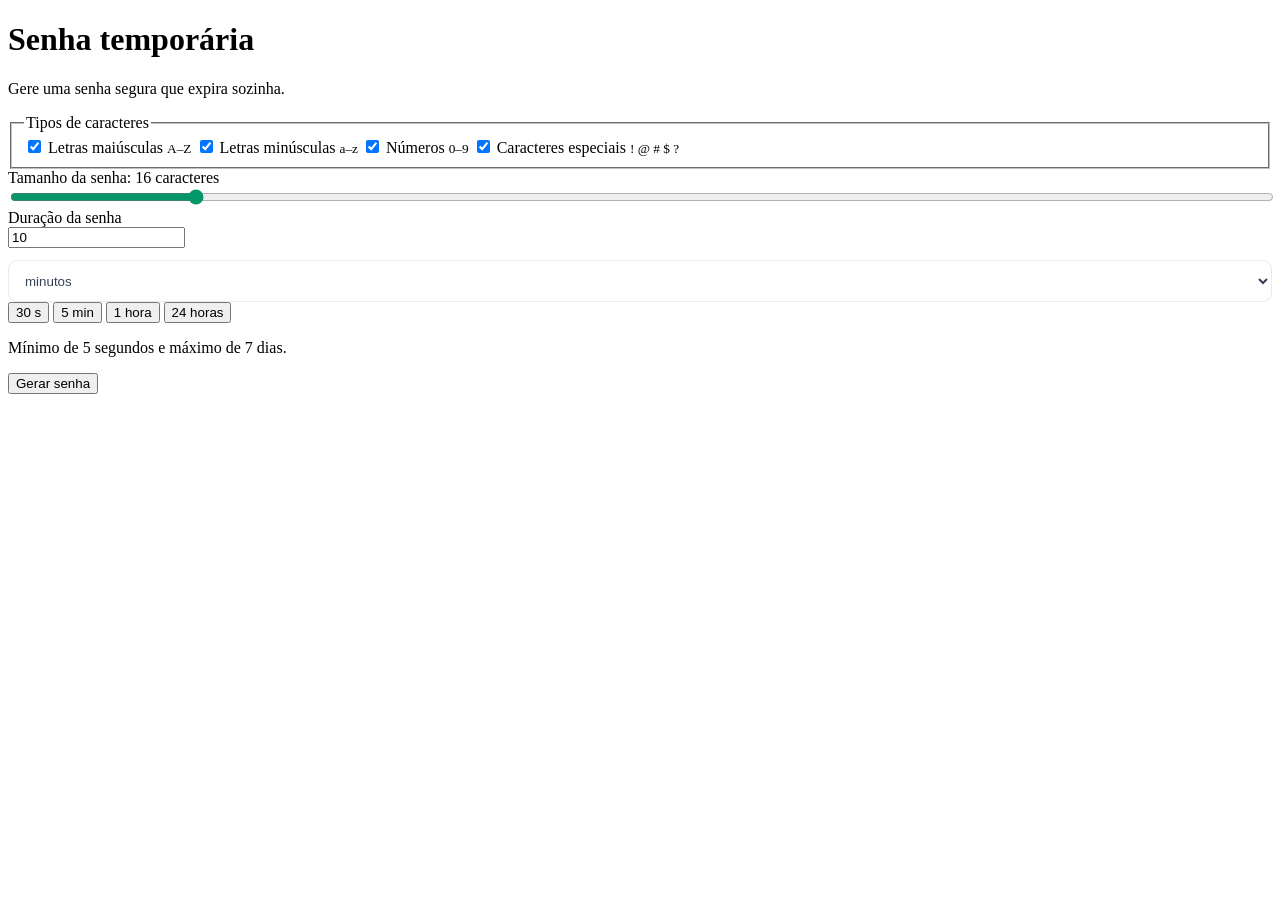
<file: index (2).html>
<!DOCTYPE html>
<html lang="pt-BR">
<head>
  <meta charset="UTF-8">
  <meta name="viewport" content="width=device-width, initial-scale=1.0">
  <title>Senha Temporária</title>
  <link rel="stylesheet" href="style.css">
</head>
<body>
  <main class="card">
    <header class="card-header">
      <h1>Senha temporária</h1>
      <p class="subtitle">Gere uma senha segura que expira sozinha.</p>
    </header>

    <form id="form" novalidate>
      <fieldset class="group">
        <legend>Tipos de caracteres</legend>

        <label class="check">
          <input type="checkbox" id="opt-upper" checked>
          <span>Letras maiúsculas <small>A–Z</small></span>
        </label>

        <label class="check">
          <input type="checkbox" id="opt-lower" checked>
          <span>Letras minúsculas <small>a–z</small></span>
        </label>

        <label class="check">
          <input type="checkbox" id="opt-numbers" checked>
          <span>Números <small>0–9</small></span>
        </label>

        <label class="check">
          <input type="checkbox" id="opt-symbols" checked>
          <span>Caracteres especiais <small>! @ # $ ?</small></span>
        </label>
      </fieldset>

      <div class="field">
        <label for="length">Tamanho da senha: <output id="length-out" for="length">16</output> caracteres</label>
        <input type="range" id="length" min="8" max="64" value="16">
      </div>

      <div class="field">
        <label for="duration">Duração da senha</label>
        <div class="row">
          <input type="number" id="duration" min="1" step="1" value="10" inputmode="numeric">
          <select id="unit" aria-label="Unidade de tempo">
            <option value="1">segundos</option>
            <option value="60" selected>minutos</option>
            <option value="3600">horas</option>
          </select>
        </div>

        <div class="presets" role="group" aria-label="Durações rápidas">
          <button type="button" class="chip" data-value="30" data-unit="1">30 s</button>
          <button type="button" class="chip" data-value="5" data-unit="60">5 min</button>
          <button type="button" class="chip" data-value="1" data-unit="3600">1 hora</button>
          <button type="button" class="chip" data-value="24" data-unit="3600">24 horas</button>
        </div>
        <p class="hint">Mínimo de 5 segundos e máximo de 7 dias.</p>
      </div>

      <button type="submit" class="btn primary full">Gerar senha</button>
    </form>

    <p id="message" class="message" role="status" aria-live="polite"></p>

    <section id="result" class="result" hidden>
      <div class="pw-box">
        <input type="text" id="password" readonly aria-label="Senha gerada" spellcheck="false" autocomplete="off">
        <button type="button" id="toggle-btn" class="icon-btn" aria-label="Ocultar senha" title="Mostrar/ocultar">Ocultar</button>
        <button type="button" id="copy-btn" class="icon-btn" aria-label="Copiar senha" title="Copiar">Copiar</button>
      </div>

      <p id="strength" class="strength"></p>

      <div class="timer">
        <div class="timer-top">
          <span>Expira em</span>
          <strong id="countdown">--:--</strong>
        </div>
        <div class="bar" aria-hidden="true"><div id="bar-fill" class="bar-fill"></div></div>
      </div>

      <div class="share">
        <label for="email">Compartilhar com (e-mail)</label>
        <div class="row">
          <input type="email" id="email" placeholder="pessoa@exemplo.com" autocomplete="off">
          <button type="button" id="share-btn" class="btn">Enviar</button>
        </div>
        <p class="hint">Abre o seu aplicativo de e-mail com a mensagem pronta para enviar.</p>
      </div>
    </section>
  </main>

  <script src="script.js"></script>
</body>
</html>
</file>
<file: style.css>
:root { --bg: #f8faf4; --ink: #101827; --muted: #64748b; --border: rgba(15, 23, 42, .09); --green: #059669; --green-soft: #ecfdf5; --red: #dc2626; --shadow: 0 18px 60px rgba(15, 23, 42, .07); }
* { box-sizing: border-box; }
corpo { largura mínima: 320px; margem: 0; cor: var(--ink); fundo: gradiente radial(círculo em 8% 12%, rgba(5,150,105,.08), transparente 28rem), gradiente radial(círculo em 92% 78%, rgba(2,132,199,.07), transparente 24rem), var(--bg); família da fonte: 'DM Sans', sans-serif; }
botão, entrada, selecionar { fonte: herdar; }
botão { cursor: ponteiro; }
.app-header { display: flex; align-items: center; justify-content: space-between; width: 100%; max-width: 1600px; margin: auto; padding: 20px clamp(20px, 4vw, 48px); border-bottom: 1px solid var(--border); }
.marca { display: flex; align-items: center; gap: 12px; }.marca-ícone { display: grid; place-items: center; width: 40px; height: 40px; border-radius: 12px; color: white; background: var(--green); font-size: 26px; }.marca forte { display: block; font: 700 16px 'Space Grotesk', sans-serif; letter-spacing: -.04em; }.marca forte span, h1 span { color: var(--green); }.brand small, .security-status, .eyebrow, .field-label, .label-line label, .range-labels, .card-meta, .metric-label, .strength-heading, .history-heading, .privacy-note { font: 700 10px 'JetBrains Mono', monospace; text-transform: uppercase; letter-spacing: .17em; }.brand small { display: block; margin-top: 2px; color: var(--muted); font-size: 9px; }.security-status { color: var(--muted); }.security-status:first-letter { color: var(--green); }
.app-main { display: grid; grid-template-columns: minmax(320px, .8fr) minmax(0, 1.8fr); width: 100%; max-width: 1600px; min-height: calc(100vh - 89px); margin: auto; }.settings-panel { padding: clamp(32px, 5vw, 64px) clamp(20px, 4vw, 48px); border-right: 1px solid var(--border); }.settings-panel > * { max-width: 560px; }.intro { margin-bottom: 40px; }.eyebrow { display: flex; align-items: center; gap: 8px; margin: 0 0 16px; color: #047857; }.intro h1 { margin: 0; fonte: 700 clamp(38px, 4vw, 58px)/.98 'Space Grotesk', sans-serif; espaçamento entre letras: -.06em; }.intro > p:last-child { largura máxima: 420px; margem: 20px 0 0; cor: var(--muted); tamanho da fonte: 14px; altura da linha: 1.7; }.field-label { margem: 0 0 12px; cor: var(--muted); }.button-row { display: flex; flex-wrap: wrap; gap: 8px; }.pill-button, .outline-button { borda: 1px sólida var(--border); raio da borda: 999px; fundo: branco; cor: #334155; tamanho da fonte: 12px; peso da fonte: 700; transition: .2s ease; }.pill-button { height: 36px; padding: 0 16px; }.pill-button:hover, .outline-button:hover { border-color: #6ee7b7; background: var(--green-soft); }.controls { display: grid; gap: 30px; margin-top: 28px; }.label-line { display: flex; align-items: center; justify-content: space-between; margin-bottom: 12px; color: var(--muted); }.label-line strong { color: #047857; font: 700 18px 'JetBrains Mono', monospace; }.label-line strong small { color: #94a3b8; font-size: 10px; font-weight: 400; }.label-line span { color: var(--muted); font-size: 18px; }input[type=range] { width: 100%; accent-color: var(--green); }.range-labels { display: flex; justify-content: space-between; margin-top: 7px; color: #94a3b8; font-size: 10px; }.character-grid { display: grid; grid-template-columns: 1fr 1fr; gap: 8px; }.character-option { display: flex; align-items: center; justify-content: space-between; min-height: 66px; padding: 12px; border: 1px solid var(--border); border-radius: 12px; background: white; transition: .2s ease; }.character-option:has(input:checked) { border-color: #a7f3d0; background: rgba(236,253,245,.7); }.character-option input { width: 16px; height: 16px; accent-color: var(--green); }.character-option > span { display: grid; gap: 4px; flex: 1; margin-left: 9px; }.character-option b { font-size: 12px; }.character-option small { color: #94a3b8; font: 10px 'JetBrains Mono', monospace; }.character-option i { color: var(--green); font-style: normal; }.text-input, select { width: 100%; height: 42px; margin-top: 12px; padding: 0 12px; border: 1px solid var(--border); border-radius: 9px; outline: none; background: white; color: #334155; }.text-input:focus, select:focus { border-color: #34d399; box-shadow: 0 0 0 3px rgba(52,211,153,.15); }.custom-duration { display: flex; align-items: center; gap: 10px; }.custom-duration .text-input { width: 120px; }.custom-duration small { color: #94a3b8; font: 10px 'JetBrains Mono', monospace; text-transform: uppercase; }.hidden { display: none !important; }.generate-button, .dark-button { border: 0; border-radius: 12px; color: white; background: var(--green); font: 700 13px 'Space Grotesk', sans-serif; letter-spacing: .08em; box-shadow: 0 8px 24px rgba(5,150,105,.2); transition: .2s ease; }.generate-button { height: 56px; }.generate-button:hover { background: #047857; transform: translateY(-1px); }.stage-panel { position: relative; overflow: hidden; padding: clamp(32px, 5vw, 64px) clamp(20px, 4vw, 48px); }.stage-heading { display: flex; align-items: flex-start; justify-content: space-between; gap: 16px; margin-bottom: 32px; }.stage-heading h2 { margin: 0; font: 700 clamp(26px, 3vw, 36px) 'Space Grotesk', sans-serif; letter-spacing: -.05em; }.status-badge { padding: 7px 12px; border: 1px solid var(--border); border-radius: 999px; color: var(--muted); background: white; font: 700 10px 'JetBrains Mono', monospace; text-transform: uppercase; }.status-badge.active { color: #047857; border-color: #a7f3d0; background: var(--green-soft); }.status-badge.expired { color: var(--red); border-color: #fecaca; background: #fef2f2; }.stage-grid { display: grid; grid-template-columns: minmax(0, 1fr) 220px; gap: 20px; }.password-card, .countdown-card { background: white; border: 1px solid var(--border); border-radius: 16px; box-shadow: var(--shadow); }.password-card { position: relative; display: flex; min-height: 440px; flex-direction: column; justify-content: space-between; overflow: hidden; padding: clamp(24px, 4vw, 40px); }.card-meta { display: flex; justify-content: space-between; gap: 12px; color: #94a3b8; font-size: 10px; }.password-area { display: grid; place-items: center; min-height: 220px; }.password-display { margin: 0; color: #0f172a; font: 700 clamp(26px, 4vw, 52px)/1.45 'JetBrains Mono', monospace; letter-spacing: .11em; text-align: center; word-break: break-all; }.empty-state { display: grid; place-items: center; gap: 8px; margin: 0; text-align: center; }.empty-state span { display: grid; place-items: center; width: 64px; height: 64px; margin-bottom: 8px; border-radius: 16px; color: var(--green); background: var(--green-soft); font-size: 30px; }.empty-state b { font: 700 18px 'Space Grotesk', sans-serif; }.empty-state small { color: var(--muted); }.password-actions { display: flex; align-items: center; justify-content: space-between; flex-wrap: wrap; gap: 12px; padding-top: 20px; border-top: 1px solid var(--border); }.text-button, .outline-button { height: 40px; padding: 0 13px; }.text-button { border: 0; background: transparent; color: #475569; font-size: 12px; font-weight: 700; }.text-button:disabled, .outline-button:disabled { cursor: not-allowed; opacidade: 0,4; }.privacy-note { cor: #94a3b8; tamanho da fonte: 9px; }.metrics-column { exibição: flexível; direção flexível: coluna; espaçamento: 20px; }.countdown-card { exibição: grade; flexível: 1; itens: centralizado; alinhamento do conteúdo: centralizado; altura mínima: 250px; preenchimento: 24px; }.ring-wrap { posição:relative; width: 160px; height: 160px; }.ring-wrap svg { width: 100%; height: 100%; transform: rotate(-90deg); }.ring-track, .ring-progress { fill: none; stroke-width: 7; }.ring-track { stroke: rgba(15,23,42,.07); }.ring-progress { stroke: var(--green); stroke-linecap: round; stroke-dasharray: 414.7; stroke-dashoffset: 414.7; transition: stroke-dashoffset .5s ease; }.ring-progress.expired { stroke: var(--red); }.ring-text { position: absolute; inset: 0; display: grid; place-content: center; text-align: center; }.ring-text strong { font: 900 30px 'JetBrains Mono', monospace; letter-spacing: -.08em; }.ring-text small { margin-top: 4px; color: #94a3b8; font: 9px 'JetBrains Mono', monospace; text-transform: uppercase; letter-spacing: .16em; }.metric-label { margin: 20px 0 0; color: #94a3b8; font-size: 10px; }.strength-card { padding: 20px; border-radius: 16px; color: white; background: #020617; box-shadow: 0 18px 60px rgba(15,23,42,.12); }.strength-heading { display: flex; align-items: center; justify-content: space-between; cor: #94a3b8; tamanho da fonte: 10px; }.strength-heading strong { preenchimento: 5px 7px; raio da borda: 999px; cor: #a7f3d0; fundo: rgba(255,255,255,.1); tamanho da fonte: 10px; }.strength-card > b { exibição: bloco; margem: 14px 0 12px; fonte: 700 24px 'Space Grotesk', sans-serif; }.meter { altura: 6px; overflow: oculto; raio da borda: 99px; fundo: rgba(255,255,255,.1); }.meter i { exibição: bloco; largura: 25%; altura: 100%; raio da borda: herdar; fundo: var(--verde); transição: .4s ease; }.strength-card > pequeno { display: block; margin-top: 12px; color: #94a3b8; font: 10px/1.5 'JetBrains Mono', monospace; }.history-section { margin-top: 28px; padding-top: 20px; border-top: 1px solid var(--border); }.history-heading { display: flex; gap: 10px; margin-bottom: 14px; color: var(--muted); }.history-heading pequeno { color: #94a3b8; }.history-list { display: flex; flex-wrap: wrap; gap: 8px; }.history-list p { margin: 0; color: #94a3b8; font-size: 12px; }.history-item { padding: 9px 12px; borda: 1px sólida var(--borda); raio da borda: 8px; fundo: branco; cor: #64748b; fonte: 10px 'JetBrains Mono', monoespaçada; }.expired-overlay { posição: absoluta; inserção: 0; exibição: grade; conteúdo: centralizado; justificar itens: centralizado; preenchimento: 24px; alinhamento do texto: centralizado; fundo: rgba(255,255,255,.88); filtro de fundo: desfoque(3px); }.expired-icon { exibição: grade; itens: centralizado; largura: 56px; altura: 56px; margem inferior: 16px; raio da borda: 50%; cor: var(--vermelho); fundo: #fef2f2; tamanho da fonte: 24px; }.expired-overlay > b { font: 700 22px 'Space Grotesk', sans-serif; }.expired-overlay p { margin: 5px 0 20px; color: var(--muted); font-size: 14px; }.dark-button { height: 44px; padding: 0 20px; background: #020617; box-shadow: none; }.dark-button:hover { background: #1e293b; }.ring-track, .ring-progress { fill: none; stroke-width: 7; }.ring-track { stroke: rgba(15,23,42,.07); }.ring-progress { stroke: var(--green); stroke-linecap: round; stroke-dasharray: 414.7; stroke-dashoffset: 414.7; transition: stroke-dashoffset .5s ease; }.ring-progress.expired { stroke: var(--red); }.ring-text { position: absolute; inset: 0; display: grid; place-content: center; text-align: center; }.ring-text strong { font: 900 30px 'JetBrains Mono', monospace; letter-spacing: -.08em; }.ring-text small { margin-top: 4px; color: #94a3b8; fonte: 9px 'JetBrains Mono', monoespaçada; transformação de texto: maiúsculas; espaçamento entre letras: .16em; }.rótulo-métrico { margem: 20px 0 0; cor: #94a3b8; tamanho da fonte: 10px; }.cartão-força { preenchimento: 20px; raio da borda: 16px; cor: branca; fundo: #020617; sombra da caixa: 0 18px 60px rgba(15,23,42,.12); }.título-força { exibição: flexível; alinhamento de itens: centralizado; justificar conteúdo: espaço entre; cor: #94a3b8; tamanho da fonte: 10px; }.título-força forte { preenchimento: 5px 7px; raio da borda: 999px; cor: #a7f3d0; background: rgba(255,255,255,.1); font-size: 10px; }.strength-card > b { display: block; margin: 14px 0 12px; font: 700 24px 'Space Grotesk', sans-serif; }.meter { height: 6px; overflow: hidden; border-radius: 99px; background: rgba(255,255,255,.1); }.meter i { display: block; width: 25%; height: 100%; border-radius: inherit; background: var(--green); transition: .4s ease; }.strength-card > small { display: block; margin-top: 12px; color: #94a3b8; font: 10px/1.5 'JetBrains Mono', monospace; }.history-section { margin-top: 28px; padding-top: 20px; border-top: 1px solid var(--border); }.history-heading { display: flex; gap: 10px; margin-bottom: 14px; color: var(--muted); }.history-heading small { color: #94a3b8; }.history-list { display: flex; flex-wrap: wrap; gap: 8px; }.history-list p { margin: 0; color: #94a3b8; font-size: 12px; }.history-item { padding: 9px 12px; border: 1px solid var(--border); border-radius: 8px; background: white; color: #64748b; font: 10px 'JetBrains Mono', monospace; }.expired-overlay { position: absolute; inset: 0; display: grid; place-content: center; justify-items: center; padding: 24px; text-align: center; background: rgba(255,255,255,.88); backdrop-filter: blur(3px); }.expired-icon { display: grid; place-items: center; width: 56px; height: 56px; margin-bottom: 16px; border-radius: 50%; color: var(--red); background: #fef2f2; font-size: 24px; }.expired-overlay > b { font: 700 22px 'Space Grotesk', sans-serif; }.expired-overlay p { margin: 5px 0 20px; color: var(--muted); font-size: 14px; }.dark-button { altura: 44px; preenchimento: 0 20px; fundo: #020617; sombra: nenhuma; }.dark-button:hover { fundo: #1e293b; }.ring-track, .ring-progress { fill: none; stroke-width: 7; }.ring-track { stroke: rgba(15,23,42,.07); }.ring-progress { stroke: var(--green); stroke-linecap: round; stroke-dasharray: 414.7; stroke-dashoffset: 414.7; transition: stroke-dashoffset .5s ease; }.ring-progress.expired { stroke: var(--red); }.ring-text { position: absolute; inset: 0; display: grid; place-content: center; text-align: center; }.ring-text strong { font: 900 30px 'JetBrains Mono', monospace; letter-spacing: -.08em; }.ring-text small { margin-top: 4px; color: #94a3b8; fonte: 9px 'JetBrains Mono', monoespaçada; transformação de texto: maiúsculas; espaçamento entre letras: .16em; }.rótulo-métrico { margem: 20px 0 0; cor: #94a3b8; tamanho da fonte: 10px; }.cartão-força { preenchimento: 20px; raio da borda: 16px; cor: branca; fundo: #020617; sombra da caixa: 0 18px 60px rgba(15,23,42,.12); }.título-força { exibição: flexível; alinhamento de itens: centralizado; justificar conteúdo: espaço entre; cor: #94a3b8; tamanho da fonte: 10px; }.título-força forte { preenchimento: 5px 7px; raio da borda: 999px; cor: #a7f3d0; background: rgba(255,255,255,.1); font-size: 10px; }.strength-card > b { display: block; margin: 14px 0 12px; font: 700 24px 'Space Grotesk', sans-serif; }.meter { height: 6px; overflow: hidden; border-radius: 99px; background: rgba(255,255,255,.1); }.meter i { display: block; width: 25%; height: 100%; border-radius: inherit; background: var(--green); transition: .4s ease; }.strength-card > small { display: block; margin-top: 12px; color: #94a3b8; font: 10px/1.5 'JetBrains Mono', monospace; }.history-section { margin-top: 28px; padding-top: 20px; border-top: 1px solid var(--border); }.history-heading { display: flex; gap: 10px; margin-bottom: 14px; color: var(--muted); }.history-heading small { color: #94a3b8; }.history-list { display: flex; flex-wrap: wrap; gap: 8px; }.history-list p { margin: 0; color: #94a3b8; font-size: 12px; }.history-item { padding: 9px 12px; border: 1px solid var(--border); border-radius: 8px; background: white; color: #64748b; font: 10px 'JetBrains Mono', monospace; }.expired-overlay { position: absolute; inset: 0; display: grid; place-content: center; justify-items: center; padding: 24px; text-align: center; background: rgba(255,255,255,.88); backdrop-filter: blur(3px); }.expired-icon { display: grid; place-items: center; width: 56px; height: 56px; margin-bottom: 16px; border-radius: 50%; color: var(--red); background: #fef2f2; font-size: 24px; }.expired-overlay > b { font: 700 22px 'Space Grotesk', sans-serif; }.expired-overlay p { margin: 5px 0 20px; color: var(--muted); font-size: 14px; }.dark-button { altura: 44px; preenchimento: 0 20px; fundo: #020617; sombra: nenhuma; }.dark-button:hover { fundo: #1e293b; }stroke-dashoffset .5s ease; }.ring-progress.expired { stroke: var(--red); }.ring-text { position: absolute; inset: 0; display: grid; place-content: center; text-align: center; }.ring-text strong { font: 900 30px 'JetBrains Mono', monospace; letter-spacing: -.08em; }.ring-text small { margin-top: 4px; color: #94a3b8; font: 9px 'JetBrains Mono', monospace; text-transform: uppercase; letter-spacing: .16em; }.metric-label { margin: 20px 0 0; color: #94a3b8; font-size: 10px; }.strength-card { padding: 20px; border-radius: 16px; color: white; background: #020617; box-shadow: 0 18px 60px rgba(15,23,42,.12); }.strength-heading { display: flex; align-items: center; justify-content: space-between; color: #94a3b8; font-size: 10px; }.strength-heading strong { padding: 5px 7px; border-radius: 999px; color: #a7f3d0; background: rgba(255,255,255,.1); font-size: 10px; }.strength-card > b { display: block; margin: 14px 0 12px; font: 700 24px 'Space Grotesk', sans-serif; }.meter { height: 6px; overflow: hidden; border-radius: 99px; background: rgba(255,255,255,.1); }.meter i { display: block; width: 25%; height: 100%; border-radius: inherit; background: var(--green); transition: .4s ease; }.strength-card > small { display: block; margin-top: 12px; color: #94a3b8; font: 10px/1.5 'JetBrains Mono', monospace; }.history-section { margin-top: 28px; padding-top: 20px; border-top: 1px solid var(--border); }.history-heading { display: flex; gap: 10px; margin-bottom: 14px; color: var(--muted); }.history-heading small { color: #94a3b8; }.history-list { display: flex; flex-wrap: wrap; gap: 8px; }.history-list p { margin: 0; color: #94a3b8; font-size: 12px; }.history-item { padding: 9px 12px; border: 1px solid var(--border); border-radius: 8px; background: white; color: #64748b; font: 10px 'JetBrains Mono', monospace; }.expired-overlay { position: absolute; inset: 0; display: grid; place-content: center; justify-items: center; padding: 24px; text-align: center; background: rgba(255,255,255,.88); backdrop-filter: blur(3px); }.expired-icon { display: grid; place-items: center; width: 56px; height: 56px; margin-bottom: 16px; border-radius: 50%; color: var(--red); background: #fef2f2; font-size: 24px; }.expired-overlay > b { font: 700 22px 'Space Grotesk', sans-serif; }.expired-overlay p { margin: 5px 0 20px; color: var(--muted); font-size: 14px; }.dark-button { height: 44px; padding: 0 20px; background: #020617; box-shadow: none; }.dark-button:hover { background: #1e293b; }stroke-dashoffset .5s ease; }.ring-progress.expired { stroke: var(--red); }.ring-text { position: absolute; inset: 0; display: grid; place-content: center; text-align: center; }.ring-text strong { font: 900 30px 'JetBrains Mono', monospace; letter-spacing: -.08em; }.ring-text small { margin-top: 4px; color: #94a3b8; font: 9px 'JetBrains Mono', monospace; text-transform: uppercase; letter-spacing: .16em; }.metric-label { margin: 20px 0 0; color: #94a3b8; font-size: 10px; }.strength-card { padding: 20px; border-radius: 16px; color: white; background: #020617; box-shadow: 0 18px 60px rgba(15,23,42,.12); }.strength-heading { display: flex; align-items: center; justify-content: space-between; color: #94a3b8; font-size: 10px; }.strength-heading strong { padding: 5px 7px; border-radius: 999px; color: #a7f3d0; background: rgba(255,255,255,.1); font-size: 10px; }.strength-card > b { display: block; margin: 14px 0 12px; font: 700 24px 'Space Grotesk', sans-serif; }.meter { height: 6px; overflow: hidden; border-radius: 99px; background: rgba(255,255,255,.1); }.meter i { display: block; width: 25%; height: 100%; border-radius: inherit; background: var(--green); transition: .4s ease; }.strength-card > small { display: block; margin-top: 12px; color: #94a3b8; font: 10px/1.5 'JetBrains Mono', monospace; }.history-section { margin-top: 28px; padding-top: 20px; border-top: 1px solid var(--border); }.history-heading { display: flex; gap: 10px; margin-bottom: 14px; color: var(--muted); }.history-heading small { color: #94a3b8; }.history-list { display: flex; flex-wrap: wrap; gap: 8px; }.history-list p { margin: 0; color: #94a3b8; font-size: 12px; }.history-item { padding: 9px 12px; border: 1px solid var(--border); border-radius: 8px; background: white; color: #64748b; font: 10px 'JetBrains Mono', monospace; }.expired-overlay { position: absolute; inset: 0; display: grid; place-content: center; justify-items: center; padding: 24px; text-align: center; background: rgba(255,255,255,.88); backdrop-filter: blur(3px); }.expired-icon { display: grid; place-items: center; width: 56px; height: 56px; margin-bottom: 16px; border-radius: 50%; color: var(--red); background: #fef2f2; font-size: 24px; }.expired-overlay > b { font: 700 22px 'Space Grotesk', sans-serif; }.expired-overlay p { margin: 5px 0 20px; color: var(--muted); font-size: 14px; }.dark-button { height: 44px; padding: 0 20px; background: #020617; box-shadow: none; }.dark-button:hover { background: #1e293b; }#94a3b8; tamanho da fonte: 10px; }.strength-card { preenchimento: 20px; raio da borda: 16px; cor: branca; fundo: #020617; sombra da caixa: 0 18px 60px rgba(15,23,42,.12); }.strength-heading { exibição: flexível; alinhamento de itens: centralizado; justificar conteúdo: espaço entre; cor: #94a3b8; tamanho da fonte: 10px; }.strength-heading forte { preenchimento: 5px 7px; raio da borda: 999px; cor: #a7f3d0; fundo: rgba(255,255,255,.1); tamanho da fonte: 10px; }.strength-card > b { exibição: bloco; margem: 14px 0 12px; fonte: 700 24px 'Space Grotesk', sans-serif; }.meter { altura: 6px; overflow: hidden; border-radius: 99px; background: rgba(255,255,255,.1); }.meter i { display: block; width: 25%; height: 100%; border-radius: inherit; background: var(--green); transition: .4s ease; }.strength-card > small { display: block; margin-top: 12px; color: #94a3b8; font: 10px/1.5 'JetBrains Mono', monospace; }.history-section { margin-top: 28px; padding-top: 20px; border-top: 1px solid var(--border); }.history-heading { display: flex; gap: 10px; margin-bottom: 14px; color: var(--muted); }.history-heading small { color: #94a3b8; }.history-list { display: flex; flex-wrap: wrap; gap: 8px; }.history-list p { margin: 0; color: #94a3b8; font-size: 12px; }.history-item { padding: 9px 12px; border: 1px solid var(--border); border-radius: 8px; background: white; color: #64748b; font: 10px 'JetBrains Mono', monospace; }.expired-overlay { position: absolute; inset: 0; display: grid; place-content: center; justify-items: center; padding: 24px; text-align: center; background: rgba(255,255,255,.88); backdrop-filter: blur(3px); }.expired-icon { display: grid; place-items: center; width: 56px; height: 56px; margin-bottom: 16px; border-radius: 50%; color: var(--red); background: #fef2f2; font-size: 24px; }.expired-overlay > b { font: 700 22px 'Space Grotesk', sans-serif; }.expired-overlay p { margin: 5px 0 20px; color: var(--muted); font-size: 14px; }.dark-button { height: 44px; padding: 0 20px; background: #020617; box-shadow: none; }.dark-button:hover { background: #1e293b; }#94a3b8; tamanho da fonte: 10px; }.strength-card { preenchimento: 20px; raio da borda: 16px; cor: branca; fundo: #020617; sombra da caixa: 0 18px 60px rgba(15,23,42,.12); }.strength-heading { exibição: flexível; alinhamento de itens: centralizado; justificar conteúdo: espaço entre; cor: #94a3b8; tamanho da fonte: 10px; }.strength-heading forte { preenchimento: 5px 7px; raio da borda: 999px; cor: #a7f3d0; fundo: rgba(255,255,255,.1); tamanho da fonte: 10px; }.strength-card > b { exibição: bloco; margem: 14px 0 12px; fonte: 700 24px 'Space Grotesk', sans-serif; }.meter { altura: 6px; overflow: hidden; border-radius: 99px; background: rgba(255,255,255,.1); }.meter i { display: block; width: 25%; height: 100%; border-radius: inherit; background: var(--green); transition: .4s ease; }.strength-card > small { display: block; margin-top: 12px; color: #94a3b8; font: 10px/1.5 'JetBrains Mono', monospace; }.history-section { margin-top: 28px; padding-top: 20px; border-top: 1px solid var(--border); }.history-heading { display: flex; gap: 10px; margin-bottom: 14px; color: var(--muted); }.history-heading small { color: #94a3b8; }.history-list { display: flex; flex-wrap: wrap; gap: 8px; }.history-list p { margin: 0; color: #94a3b8; font-size: 12px; }.history-item { padding: 9px 12px; border: 1px solid var(--border); border-radius: 8px; background: white; color: #64748b; font: 10px 'JetBrains Mono', monospace; }.expired-overlay { position: absolute; inset: 0; display: grid; place-content: center; justify-items: center; padding: 24px; text-align: center; background: rgba(255,255,255,.88); backdrop-filter: blur(3px); }.expired-icon { display: grid; place-items: center; width: 56px; height: 56px; margin-bottom: 16px; border-radius: 50%; color: var(--red); background: #fef2f2; font-size: 24px; }.expired-overlay > b { font: 700 22px 'Space Grotesk', sans-serif; }.expired-overlay p { margin: 5px 0 20px; color: var(--muted); font-size: 14px; }.dark-button { height: 44px; padding: 0 20px; background: #020617; box-shadow: none; }.dark-button:hover { background: #1e293b; }28px; padding-top: 20px; border-top: 1px solid var(--border); }.history-heading { display: flex; gap: 10px; margin-bottom: 14px; color: var(--muted); }.history-heading small { color: #94a3b8; }.history-list { display: flex; flex-wrap: wrap; gap: 8px; }.history-list p { margin: 0; color: #94a3b8; font-size: 12px; }.history-item { padding: 9px 12px; border: 1px solid var(--border); border-radius: 8px; background: white; color: #64748b; font: 10px 'JetBrains Mono', monospace; }.expired-overlay { position: absolute; inset: 0; display: grid; place-content: center; justify-items: center; padding: 24px; text-align: center; background: rgba(255,255,255,.88); backdrop-filter: blur(3px); }.expired-icon { display: grid; place-items: center; width: 56px; height: 56px; margin-bottom: 16px; border-radius: 50%; color: var(--red); background: #fef2f2; font-size: 24px; }.expired-overlay > b { font: 700 22px 'Space Grotesk', sans-serif; }.expired-overlay p { margin: 5px 0 20px; color: var(--muted); font-size: 14px; }.dark-button { height: 44px; padding: 0 20px; background: #020617; box-shadow: none; }.dark-button:hover { background: #1e293b; }28px; padding-top: 20px; border-top: 1px solid var(--border); }.history-heading { display: flex; gap: 10px; margin-bottom: 14px; color: var(--muted); }.history-heading small { color: #94a3b8; }.history-list { display: flex; flex-wrap: wrap; gap: 8px; }.history-list p { margin: 0; color: #94a3b8; font-size: 12px; }.history-item { padding: 9px 12px; border: 1px solid var(--border); border-radius: 8px; background: white; color: #64748b; font: 10px 'JetBrains Mono', monospace; }.expired-overlay { position: absolute; inset: 0; display: grid; place-content: center; justify-items: center; padding: 24px; text-align: center; background: rgba(255,255,255,.88); backdrop-filter: blur(3px); }.expired-icon { display: grid; place-items: center; width: 56px; height: 56px; margin-bottom: 16px; border-radius: 50%; color: var(--red); background: #fef2f2; font-size: 24px; }.expired-overlay > b { font: 700 22px 'Space Grotesk', sans-serif; }.expired-overlay p { margin: 5px 0 20px; color: var(--muted); font-size: 14px; }.dark-button { height: 44px; padding: 0 20px; background: #020617; box-shadow: none; }.dark-button:hover { background: #1e293b; }
@media (max-width: 1000px) { .app-main { grid-template-columns: 1fr; }.settings-panel { border-right: 0; border-bottom: 1px solid var(--border); }.settings-panel > * { max-width: none; }.stage-grid { grid-template-columns: minmax(0, 1fr) 220px; } }
@media (max-width: 720px) { .security-status { display: none; }.stage-grid { grid-template-columns: 1fr; }.metrics-column { display: grid; grid-template-columns: 1fr 1fr; }.countdown-card { min-height: 220px; }.password-card { min-height: 390px; }.stage-heading h2 { font-size: 28px; } }
@media (max-width: 480px) { .metrics-column { grid-template-columns: 1fr; }.password-actions { align-items: flex-start; }.privacy-note { width: 100%; }.character-grid { grid-template-columns: 1fr; }.intro h1 { font-size: 42px; } }
@media (prefers-reduced-motion: reduce) { *, *::before, *::after { scroll-behavior: auto !important; transition-duration: .01ms !important; } }
</file>
